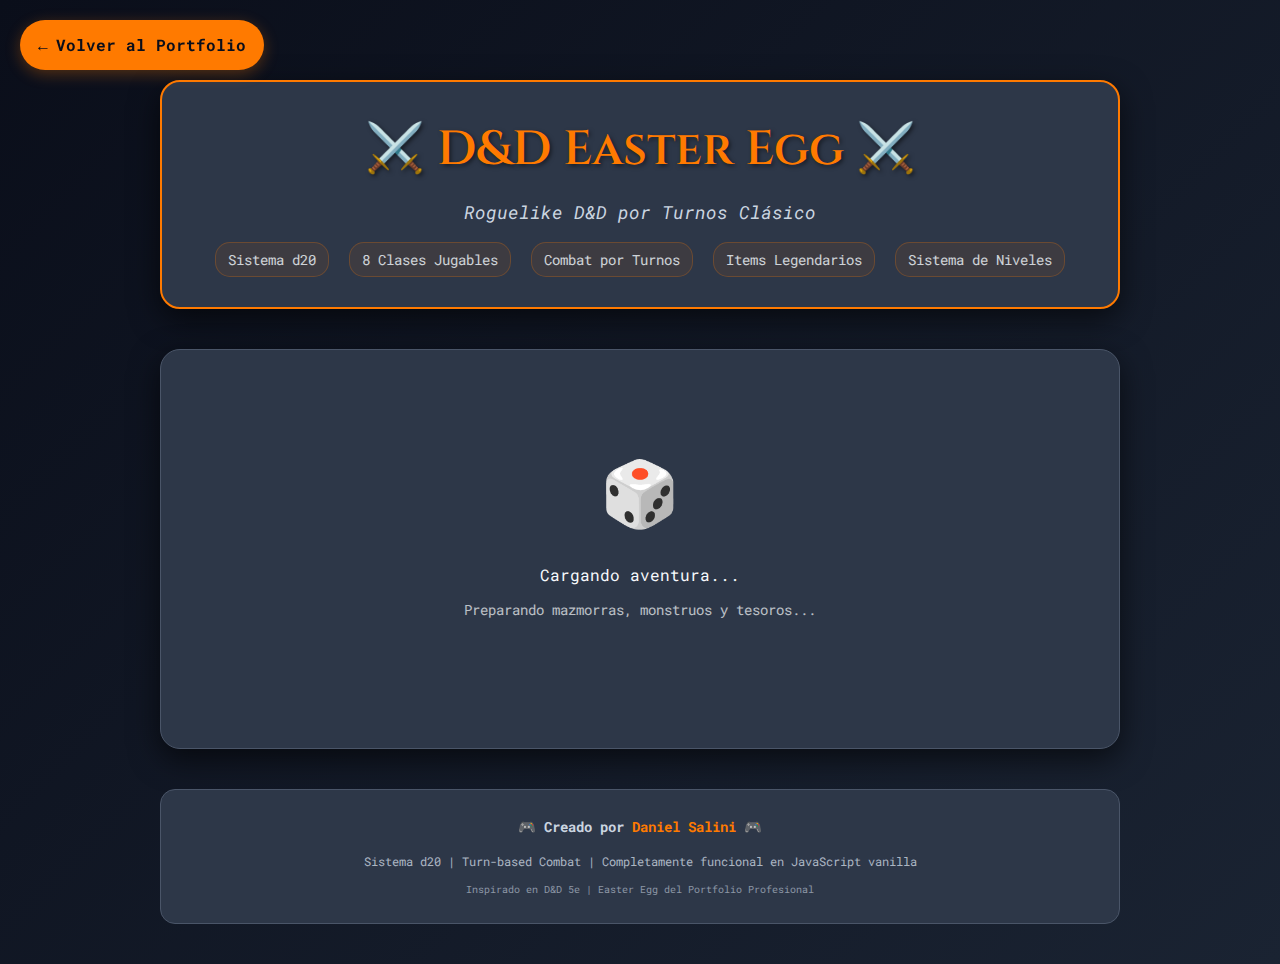
<file: dnd-easter-egg.html>
<!DOCTYPE html>
<html lang="es">
<head>
  <meta charset="UTF-8">
  <meta name="viewport" content="width=device-width, initial-scale=1.0">
  <title>D&D Easter Egg - Daniel Salini Portfolio</title>
  <meta name="description" content="Juego roguelike D&D por turnos creado por Daniel Salini - Sistema d20, 8 clases, combate estratégico">
  <link rel="icon" href="data:image/svg+xml,<svg xmlns=%22http://www.w3.org/2000/svg%22 viewBox=%220 0 100 100%22><text y=%22.9em%22 font-size=%2290%22>🎲</text></svg>">
  <link rel="preconnect" href="https://fonts.googleapis.com">
  <link rel="preconnect" href="https://fonts.gstatic.com" crossorigin>
  <link href="https://fonts.googleapis.com/css2?family=Cinzel:wght@400;600&family=Roboto+Mono:wght@400;700&display=swap" rel="stylesheet">
  <style>
    :root {
      --bg-dark: #0a0e1a;
      --bg-secondary: #1a2332;
      --bg-panel: #2d3748;
      --accent-gold: #ff7a00;
      --accent-red: #e53e3e;
      --accent-green: #38a169;
      --accent-blue: #3182ce;
      --text-primary: #f7fafc;
      --text-secondary: #cbd5e0;
      --border-color: #4a5568;
      --shadow-dark: rgba(0, 0, 0, 0.6);
    }

    * {
      margin: 0;
      padding: 0;
      box-sizing: border-box;
    }

    body {
      background: linear-gradient(135deg, var(--bg-dark) 0%, var(--bg-secondary) 100%);
      color: var(--text-primary);
      font-family: 'Roboto Mono', monospace;
      min-height: 100vh;
      line-height: 1.6;
      position: relative;
    }

    /* Back to portfolio button */
    .back-to-portfolio {
      position: fixed;
      top: 20px;
      left: 20px;
      background: var(--accent-gold);
      color: var(--bg-dark);
      padding: 12px 18px;
      border-radius: 25px;
      text-decoration: none;
      font-weight: bold;
      transition: all 0.3s ease;
      z-index: 1000;
      display: flex;
      align-items: center;
      gap: 8px;
      box-shadow: 0 4px 15px rgba(255, 122, 0, 0.3);
    }

    .back-to-portfolio:hover {
      background: #e06800;
      transform: translateY(-2px);
      box-shadow: 0 6px 20px rgba(255, 122, 0, 0.4);
    }

    .main {
      max-width: 1000px;
      margin: 0 auto;
      padding: 80px 20px 40px;
    }

    /* Game header */
    .game-header {
      text-align: center;
      margin-bottom: 40px;
      background: var(--bg-panel);
      padding: 30px;
      border-radius: 20px;
      border: 2px solid var(--accent-gold);
      box-shadow: 0 10px 30px var(--shadow-dark);
    }

    .game-title {
      font-family: 'Cinzel', serif;
      font-size: clamp(2rem, 5vw, 3rem);
      font-weight: 600;
      color: var(--accent-gold);
      text-shadow: 2px 2px 4px rgba(0,0,0,0.5);
      margin-bottom: 10px;
    }

    .game-subtitle {
      font-size: 1.1em;
      color: var(--text-secondary);
      font-style: italic;
      margin-bottom: 15px;
    }

    .game-features {
      display: flex;
      justify-content: center;
      flex-wrap: wrap;
      gap: 20px;
      font-size: 0.9em;
      opacity: 0.8;
    }

    .feature {
      background: rgba(255, 122, 0, 0.1);
      padding: 5px 12px;
      border-radius: 15px;
      border: 1px solid rgba(255, 122, 0, 0.3);
    }

    /* Game container */
    #game {
      background: var(--bg-panel);
      border-radius: 20px;
      padding: 30px;
      box-shadow: 0 10px 30px var(--shadow-dark);
      border: 1px solid var(--border-color);
      min-height: 400px;
    }

    .section {
      margin: 25px 0;
      padding: 25px;
      background: var(--bg-secondary);
      border: 1px solid var(--border-color);
      border-radius: 15px;
      box-shadow: inset 0 2px 4px rgba(0,0,0,0.3);
    }

    .section h2 {
      color: var(--accent-gold);
      margin-bottom: 20px;
      font-family: 'Cinzel', serif;
      font-size: 1.5em;
    }

    /* Form elements */
    .choices {
      display: grid;
      grid-template-columns: repeat(auto-fit, minmax(200px, 1fr));
      gap: 15px;
      margin: 20px 0;
    }

    .choices label {
      background: linear-gradient(135deg, var(--bg-panel), #3a4553);
      border: 2px solid var(--border-color);
      border-radius: 12px;
      padding: 15px 20px;
      cursor: pointer;
      transition: all 0.3s ease;
      display: flex;
      align-items: center;
      font-weight: 500;
    }

    .choices input[type=radio], 
    .choices input[type=checkbox] {
      margin-right: 12px;
      accent-color: var(--accent-gold);
    }

    .choices label:hover {
      background: linear-gradient(135deg, var(--accent-gold), #b8941f);
      border-color: var(--accent-gold);
      color: var(--bg-dark);
      transform: translateY(-2px);
      box-shadow: 0 6px 15px rgba(255, 122, 0, 0.3);
    }

    .choices input:checked + label {
      background: linear-gradient(135deg, var(--accent-gold), #b8941f);
      border-color: var(--accent-gold);
      color: var(--bg-dark);
    }

    /* Buttons */
    .btn {
      background: linear-gradient(135deg, var(--bg-panel), #3a4553);
      color: var(--text-primary);
      border: 2px solid var(--border-color);
      border-radius: 12px;
      padding: 15px 25px;
      font-size: 1.1em;
      font-weight: 600;
      cursor: pointer;
      margin: 8px;
      transition: all 0.3s ease;
      font-family: inherit;
      display: inline-block;
      text-decoration: none;
    }

    .btn:hover {
      background: linear-gradient(135deg, var(--accent-gold), #b8941f);
      border-color: var(--accent-gold);
      color: var(--bg-dark);
      transform: translateY(-2px);
      box-shadow: 0 6px 15px rgba(255, 122, 0, 0.3);
    }

    .btn.big-btn {
      padding: 18px 30px;
      font-size: 1.2em;
    }

    /* Game elements */
    .log, .combat-log, .combat-history {
      background: var(--bg-dark);
      border-radius: 12px;
      padding: 20px;
      margin: 20px 0;
      border: 1px solid var(--border-color);
      min-height: 120px;
      font-family: 'Roboto Mono', monospace;
      font-size: 0.95em;
      max-height: 300px;
      overflow-y: auto;
    }

    .combat-history {
      max-height: 200px;
      font-size: 0.9em;
    }

    .enemy { 
      color: var(--accent-red); 
      font-weight: bold; 
    }

    .player { 
      color: var(--accent-green); 
      font-weight: bold; 
    }

    .shop, .shop-items {
      background: var(--bg-dark);
      border-radius: 12px;
      padding: 20px;
      margin: 20px 0;
      border: 1px solid var(--border-color);
    }

    .shop-item {
      background: var(--bg-secondary);
      padding: 15px;
      border-radius: 10px;
      margin-bottom: 15px;
      border: 1px solid var(--border-color);
      display: flex;
      justify-content: space-between;
      align-items: center;
    }

    .hidden { 
      display: none; 
    }

    /* Loading screen */
    .loading {
      text-align: center;
      padding: 60px;
    }

    .dice-spinner {
      font-size: 4em;
      animation: spin 2s linear infinite;
      margin-bottom: 20px;
    }

    @keyframes spin {
      from { transform: rotate(0deg); }
      to { transform: rotate(360deg); }
    }

    /* Footer */
    .game-footer {
      text-align: center;
      margin-top: 40px;
      padding: 25px;
      color: var(--text-secondary);
      font-size: 0.9em;
      background: var(--bg-panel);
      border-radius: 15px;
      border: 1px solid var(--border-color);
    }

    .game-footer a {
      color: var(--accent-gold);
      text-decoration: none;
    }

    .game-footer a:hover {
      text-decoration: underline;
    }

    /* Responsive design */
    @media (max-width: 768px) {
      .main {
        padding: 60px 15px 20px;
      }

      .game-header {
        padding: 20px 15px;
        margin-bottom: 25px;
      }

      .game-title {
        font-size: 1.8em;
      }

      .game-features {
        flex-direction: column;
        align-items: center;
        gap: 10px;
      }

      #game {
        padding: 20px 15px;
      }

      .section {
        padding: 20px 15px;
        margin: 20px 0;
      }

      .choices {
        grid-template-columns: 1fr;
        gap: 10px;
      }

      .btn {
        padding: 12px 20px;
        margin: 5px;
        font-size: 1em;
      }

      .back-to-portfolio {
        position: relative;
        top: auto;
        left: auto;
        margin: 15px auto;
        display: inline-flex;
      }
    }

    /* Accessibility improvements */
    @media (prefers-reduced-motion: reduce) {
      .dice-spinner {
        animation: none;
      }
      
      * {
        transition: none !important;
        animation: none !important;
      }
    }

    /* High contrast mode */
    @media (prefers-contrast: high) {
      :root {
        --bg-dark: #000;
        --bg-secondary: #111;
        --bg-panel: #222;
        --text-primary: #fff;
        --border-color: #666;
      }
    }
  </style>
</head>
<body>
  <a href="index.html" class="back-to-portfolio">
    <span>←</span>
    <span>Volver al Portfolio</span>
  </a>

  <div class="main">
    <header class="game-header">
      <h1 class="game-title">⚔️ D&D Easter Egg ⚔️</h1>
      <p class="game-subtitle">Roguelike D&D por Turnos Clásico</p>
      <div class="game-features">
        <span class="feature">Sistema d20</span>
        <span class="feature">8 Clases Jugables</span>
        <span class="feature">Combat por Turnos</span>
        <span class="feature">Items Legendarios</span>
        <span class="feature">Sistema de Niveles</span>
      </div>
    </header>

    <main id="game">
      <div class="loading">
        <div class="dice-spinner">🎲</div>
        <p>Cargando aventura...</p>
        <p style="font-size: 0.9em; opacity: 0.7; margin-top: 10px;">
          Preparando mazmorras, monstruos y tesoros...
        </p>
      </div>
    </main>

    <footer class="game-footer">
      <p>
        🎮 <strong>Creado por <a href="index.html">Daniel Salini</a></strong> 🎮
      </p>
      <p style="margin-top: 15px; font-size: 0.8em; opacity: 0.8;">
        Sistema d20 | Turn-based Combat | Completamente funcional en JavaScript vanilla
      </p>
      <p style="margin-top: 10px; font-size: 0.7em; opacity: 0.6;">
        Inspirado en D&D 5e | Easter Egg del Portfolio Profesional
      </p>
    </footer>
  </div>

  <script src="dnd-easter-egg.js"></script>
</body>
</html>
</file>
